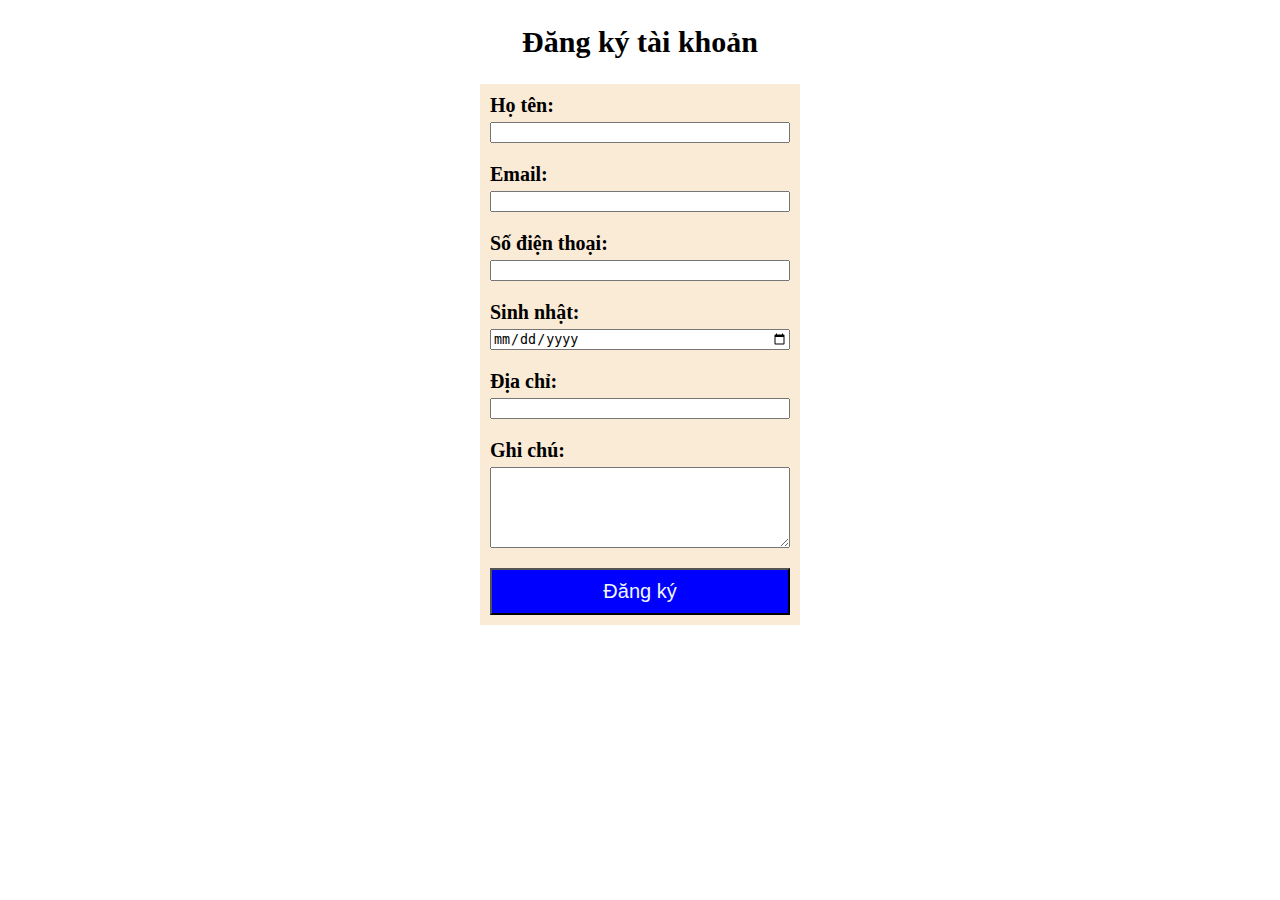
<file: index.html>
<!DOCTYPE html>
<html lang="en">
<head>
   <meta charset="UTF-8">
   <meta http-equiv="X-UA-Compatible" content="IE=edge">
   <meta name="viewport" content="width=device-width, initial-scale=1.0">
   <title>Document</title>
   <link rel="stylesheet" href="style.css">
</head>
<body>
   <h2>Đăng ký tài khoản</h2>
   <div class="font">
      <form>
         <div class="format">
            <label for="fname">Họ tên:</label>
            <input type="text" id="fname" name="fname" required>
         </div>
         <div class="format">
            <label for="email">Email:</label>
            <input type="email" id="email" name="email" required>
         </div>
         <div class="format">
            <label for="phone">Số điện thoại:</label>
            <input type="tel" id="phone" name="phone" required>
         </div>
         <div class="format">
            <label for="birthday">Sinh nhật:</label>
            <input type="date" id="birthday" name="birthday" required>
         </div>
         <div class="format">
            <label for="address">Địa chỉ:</label>
            <input type="text" id="address" name="address" required>
         </div>
         <div class="format">
            <label for="note">Ghi chú:</label>
            <textarea id="note" name="note" rows="5" cols="30"></textarea>
         </div>
         <div class="format">
            <button type="submit">Đăng ký</button>
         </div>
      </form>
   </div>
</body>
</html>
</file>
<file: style.css>
body{
    font-size: 20px;
    text-align: center;
}
.font{
    display: flex;
    justify-content: center;
    align-items: center;
}

.format{
    display: flex;
    flex-direction: column;
    background-color: antiquewhite;
    padding: 10px;
    width: 300px;
}
label{
    display: flex;
    font-weight: bold;
    margin-bottom: 5px;
}
button{
    background-color: blue;
    color: aliceblue;
    padding: 10px;
    font-size: 20px;
}
button:hover{
    background-color: darkviolet;
}
</file>
